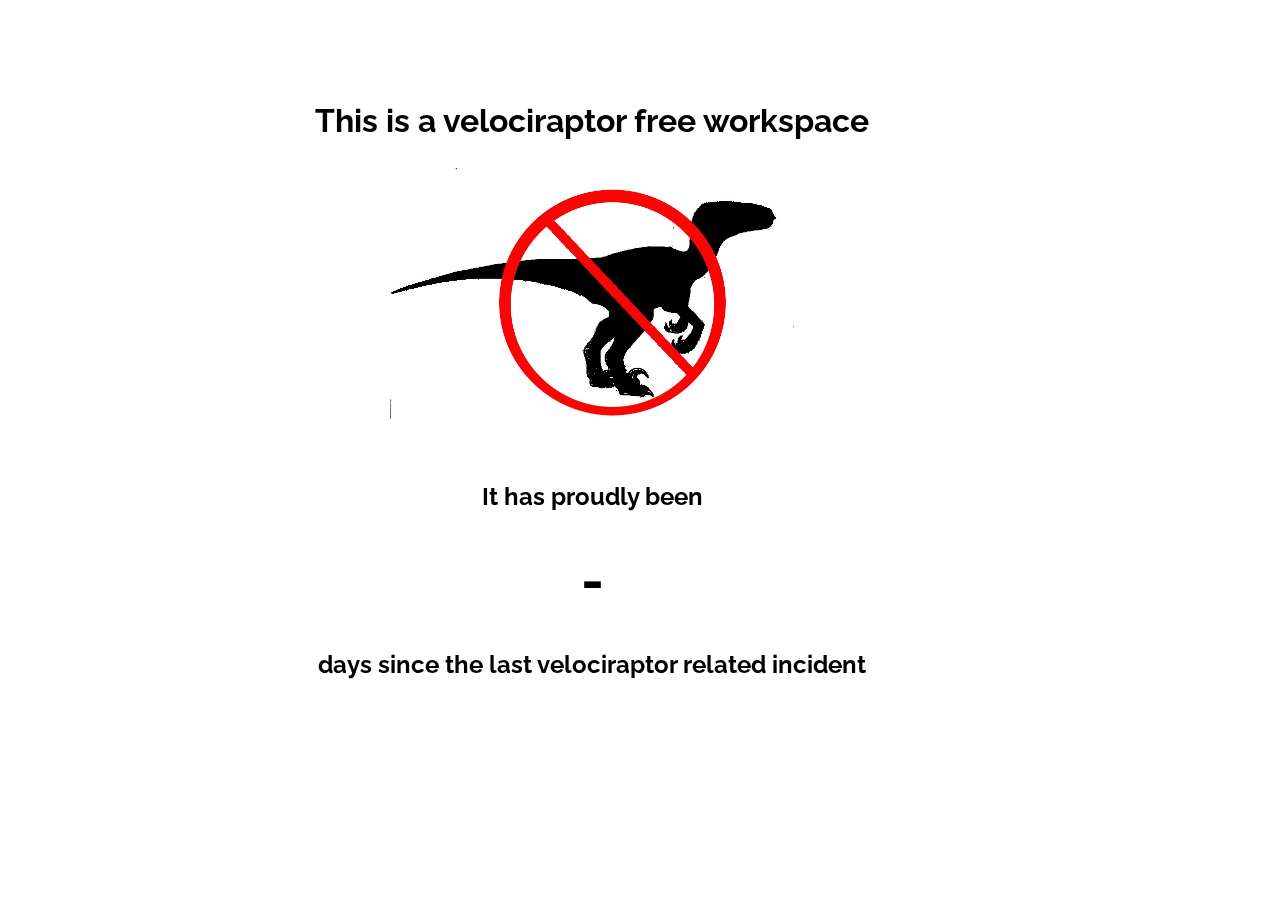
<file: index.html>
<!DOCTYPE html>
<html>
<head>
	<title>Dell Velociraptor Incident Counter</title>
	<link rel='shortcut icon' href='./images/velociraptor.jpg' type='image/x-icon'/ >
	<link rel="stylesheet" type="text/css" href="css/main.css" />
	<link href='https://fonts.googleapis.com/css?family=Raleway' rel='stylesheet' type='text/css'>
	<script src="https://cdn.firebase.com/js/client/2.4.2/firebase.js"></script>
	<script src='https://ajax.googleapis.com/ajax/libs/jquery/1.11.1/jquery.min.js'></script>
</head>
<body>

		<div class="content">
			<h1>This is a velociraptor free workspace</h1>
			<img src="./images/velociraptor.jpg">
			<h2 class="footer">It has proudly been</h2>
			<h1 id="day" class="day">-</h1>
			<h2>days since the last velociraptor related incident</h2>
		</div>
		<script type="text/javascript">
			var myFirebaseRef = new Firebase("https://velocimonster.firebaseio.com/");
		    myFirebaseRef.child("lastIncident").on("value", function(snapshot) {
			  var today = new Date();
			  if(snapshot.val() != null) {
			  	var oneDay = 24*60*60*1000; // hours*minutes*seconds*milliseconds
			  	var lastIncident = new Date(snapshot.val());
			  	var diffDays = Math.round(Math.abs((today.getTime() - lastIncident.getTime())/(oneDay)));
			  	$('#day').text(diffDays);
			  } else {
			  	$('#day').text("(unable to get last incident)");
			  }
			});
		</script>
</body>
</html>
</file>
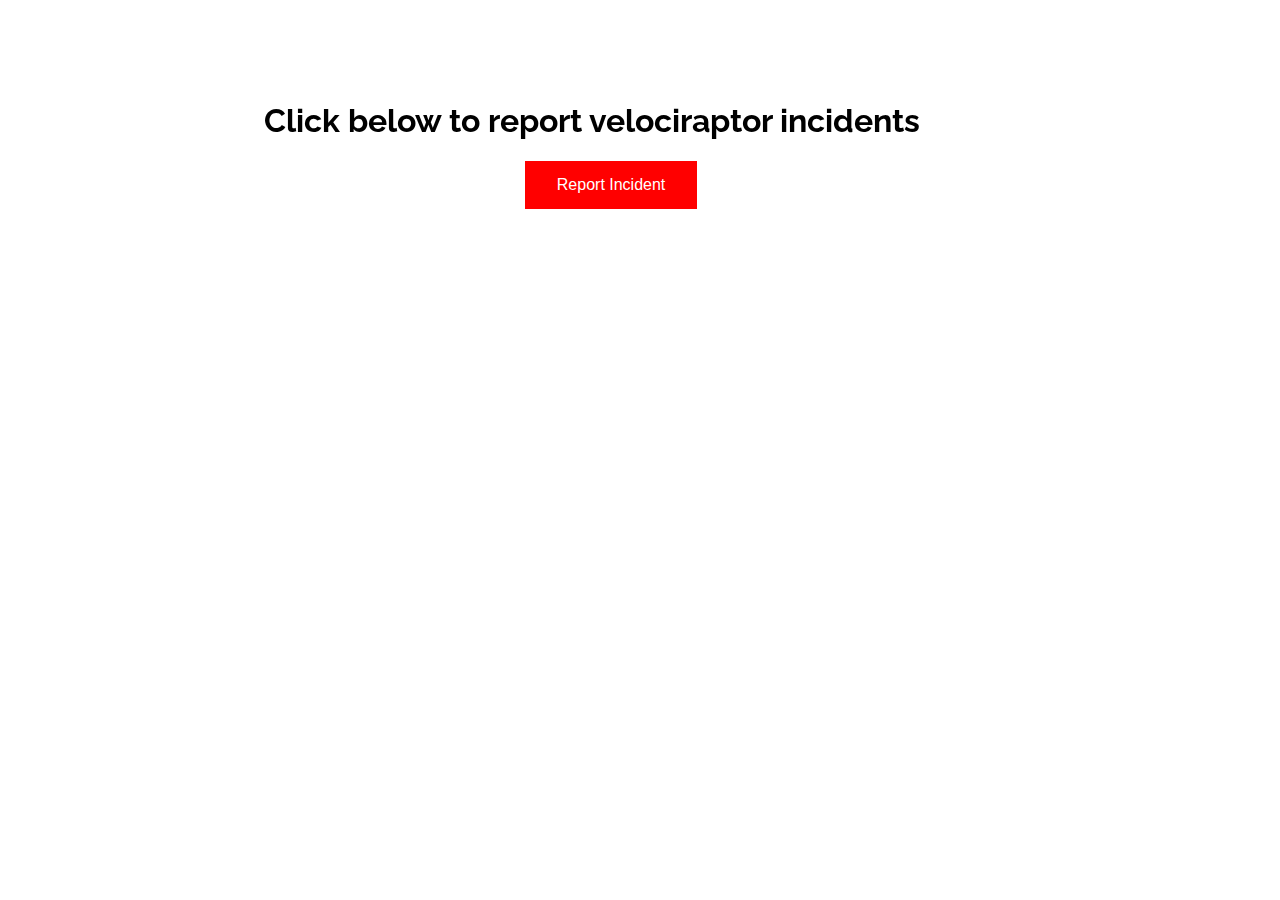
<file: attack.html>
<!DOCTYPE html>
<html>
<head>
	<title>Dell Velociraptor Incident Counter</title>
	<link rel="stylesheet" type="text/css" href="css/main.css" />
	<link rel='shortcut icon' href='./images/velociraptor.jpg' type='image/x-icon'/ >
	<link href='https://fonts.googleapis.com/css?family=Raleway' rel='stylesheet' type='text/css'>
	<script src="https://cdn.firebase.com/js/client/2.4.2/firebase.js"></script>
	<script src='https://ajax.googleapis.com/ajax/libs/jquery/1.11.1/jquery.min.js'></script>
</head>
<body>

		<div class="content">
			<h1 id="message">Click below to report velociraptor incidents</h1>
			<button id="report">Report Incident</button>
		</div>
		<script type="text/javascript">
			var myFirebaseRef = new Firebase("https://velocimonster.firebaseio.com/");
			var today = new Date();
			$( "#report" ).click(function() {
				myFirebaseRef.set({
					lastIncident: today.getTime()
				});
				$('#message').text("Thx, better luck next time!");
			});
		</script>
</body>
</html>
</file>
<file: css/main.css>
.content {
    position:fixed;
    top: 25%;
    left: 30%;
    width: 70%;
    height: auto;
    margin-top: -9em;
    margin-left: -15em;
    font-family: 'Raleway', sans-serif;
}

img {
	width: 45%;
	height: auto;
	display:block;
    margin:auto;
}

h1 {
    text-align: center;
    font-weight: bold;
}

h2 {
    text-align: center;
}

button {
	position:fixed;
	left: 41%;
	background-color: red; /* Green */
    border: none;
    color: white;
    padding: 15px 32px;
    text-align: center;
    text-decoration: none;
    display: inline-block;
    font-size: 16px;
}

.footer {
	margin-top: 7%;
}

.day {
	font-size: 55px;
}
</file>
